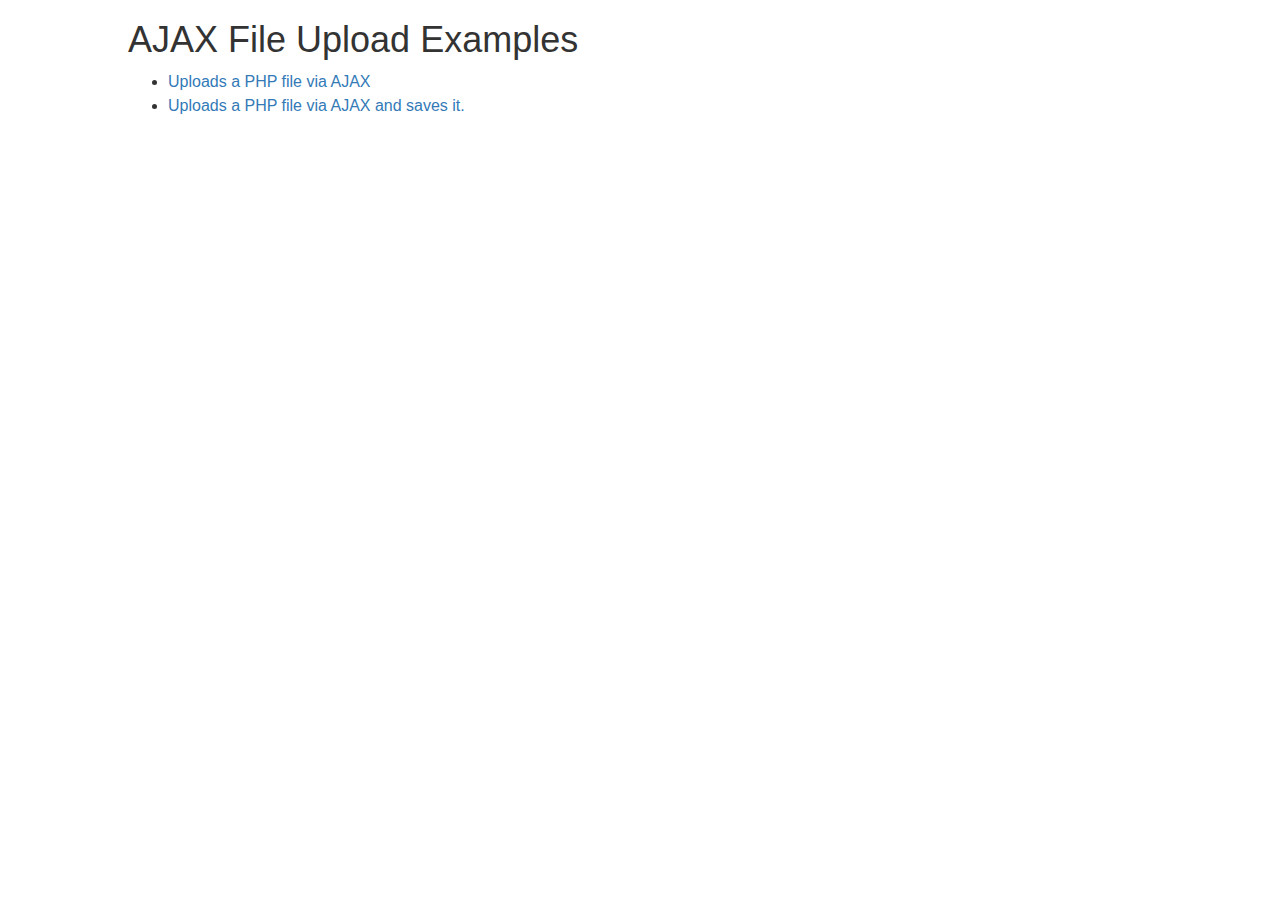
<file: php-upload-file/index.html>
<!DOCTYPE html>
<html lang="en">
  <head>
  <meta charset="utf-8">
  <meta http-equiv="x-ua-compatible" content="ie=edge">
	<title>AJAX File Upload Example (PHP)</title>
  <link rel="stylesheet" href="https://maxcdn.bootstrapcdn.com/bootstrap/3.3.7/css/bootstrap.min.css" integrity="sha384-BVYiiSIFeK1dGmJRAkycuHAHRg32OmUcww7on3RYdg4Va+PmSTsz/K68vbdEjh4u" crossorigin="anonymous">
	<link rel="stylesheet" href="public/css/main.css">
  </head>
  <body>
    <div id="wrapper">
      <h1>AJAX File Upload Examples</h1>
      <ul>
        <li><a href="file_upload.html">Uploads a PHP file via AJAX</a></li>
        <li><a href="file_upload_save.html">Uploads a PHP file via AJAX and saves it.</a></li>
      </ul>
    </div>
  </body>
</html>
</file>
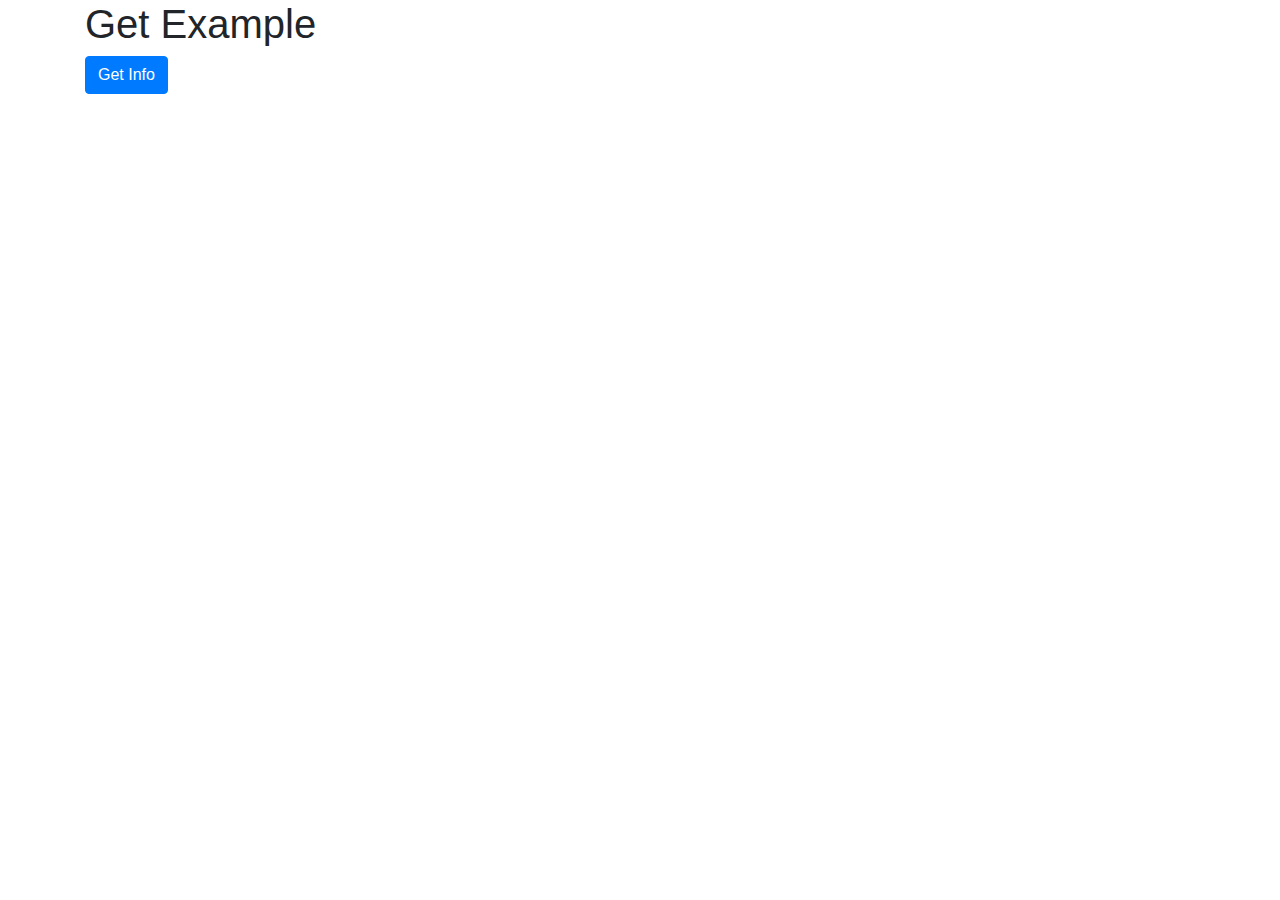
<file: ajax/get_example_php.html>
<!DOCTYPE html>
<html lang="en">
  <head>
  <meta charset="utf-8">
  <meta http-equiv="x-ua-compatible" content="ie=edge">
	<title>AJAX Get Example (PHP)</title>
  <link rel="stylesheet" href="https://maxcdn.bootstrapcdn.com/bootstrap/4.0.0/css/bootstrap.min.css" integrity="sha384-Gn5384xqQ1aoWXA+058RXPxPg6fy4IWvTNh0E263XmFcJlSAwiGgFAW/dAiS6JXm" crossorigin="anonymous">
	
  </head>
  <body>
    <div class="container">
      <h1>Get Example</h1>
      <input type="button" class="btn btn-primary" id="getInfo" value="Get Info">
      <div id="result"></div>
    </div>
    <script>
      document.getElementById('getInfo').addEventListener('click', getInfo, true);
      function getInfo(){
        var xhr;
        if (window.XMLHttpRequest) {
          xhr = new XMLHttpRequest();
        } else {
          /*CODE FOR OLDER BROWSERS*/
          xhr = new ActiveXObject("Microsoft.XMLHTTP");
        }
        xhr.onreadystatechange = function() {
          /*IF EVERYTING IS OKAY THEN DISPLAY THE RESULT */
          if (this.readyState == 4 && this.status == 200) {
            document.getElementById("result").innerHTML = this.responseText;
          }
        };
        /* THIS IS A GET REQUEST IT ONLY GETS INFORMATION IT CANNOT SEND IT */
        xhr.open("GET", "php/get_example.php", true);
        xhr.send();
      }
    </script>

  </body>
</html>
</file>
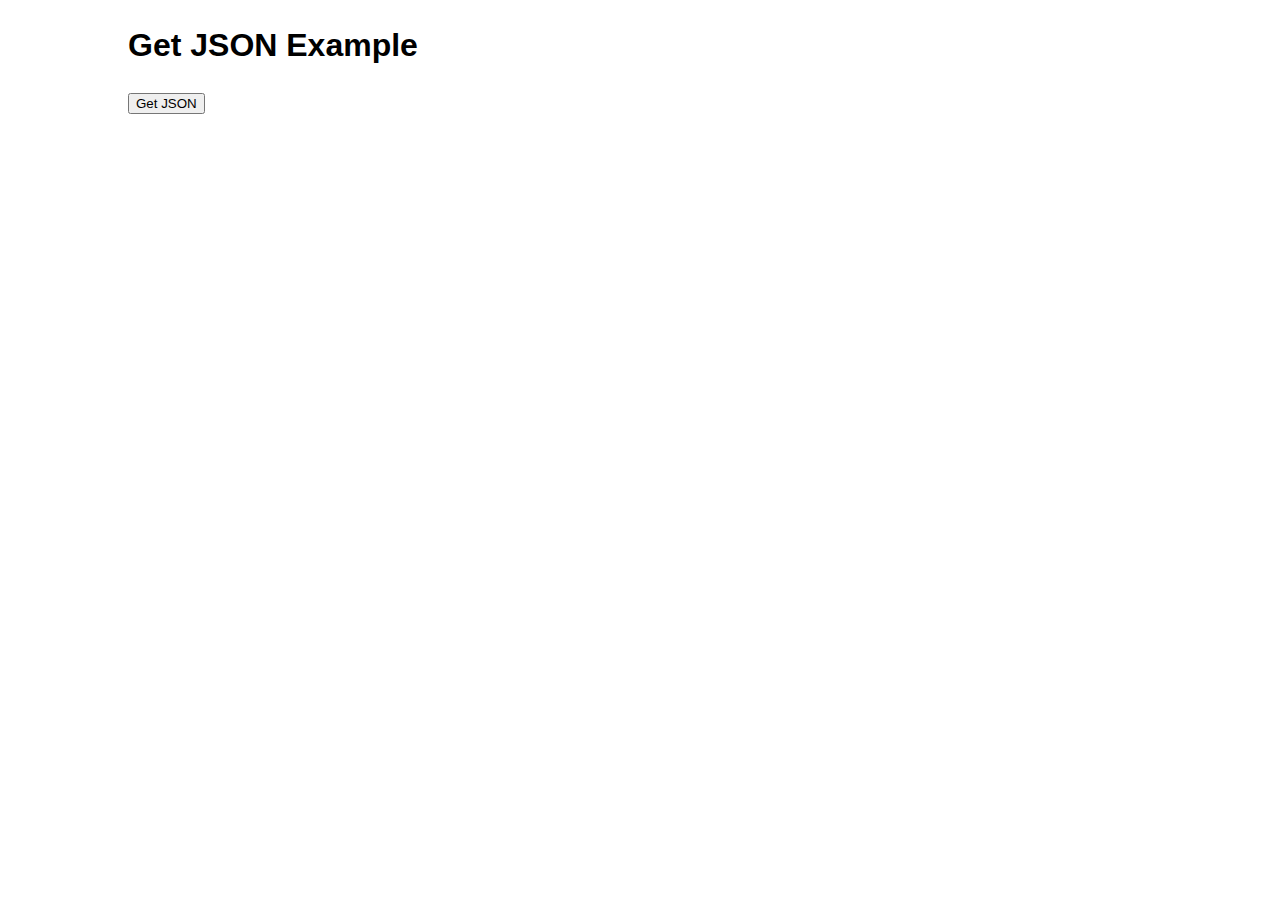
<file: ajax/get_json_php.html>
<!DOCTYPE html>
<html lang="en">
  <head>
  <meta charset="utf-8">
  <meta http-equiv="x-ua-compatible" content="ie=edge">
	<title>AJAX Get JSON Example (PHP)</title>
	<link rel="stylesheet" href="css/main.css">
  </head>
  <body>
    <div id="wrapper">
      <h1>Get JSON Example</h1>
      <input type="button" id="getInfo" value="Get JSON">
      <div id="result"></div>
    </div>
    <script>
      document.getElementById('getInfo').addEventListener('click', getInfo, true);
      function getInfo(){
        var xhr, books, list, i=0, j=0;
        if (window.XMLHttpRequest) {
          xhr = new XMLHttpRequest();
        } else {
          /*CODE FOR OLDER BROWSERS*/
          xhr = new ActiveXObject("Microsoft.XMLHTTP");
        }
        xhr.onreadystatechange = function() {
          /*IF EVERYTING IS OKAY THEN DISPLAY THE RESULT */
          if (this.readyState == 4 && this.status == 200) {
            books = JSON.parse(this.responseText);

            /*PARSE THE JSON*/
            list = '<ul>';
            while(i < books.length){
              list += '<li>' + books[i].title;
              list += ' By ' + books[i].author + '<br>';
              list += 'Published By <em>' + books[i].publisher + '</em><br>Editions:';
              list += '<ul>';

              editions = books[i].editions;
              j = 0;
              while(j < editions.length){
                list += '<li>' + editions[j].edition + " " + editions[j].year + '</li>';
                j++;
              }
              list += '</ul></li>';
              i++;
            }
            list += '</ul>';

          }
            
          document.getElementById('result').innerHTML = list;
        }
        /* THIS IS A GET REQUEST IT ONLY GETS INFORMATION IT CANNOT SEND IT */
        xhr.open("GET", "php/get_json.php", true);
        xhr.send();
          
      }
    </script>

  </body>
</html>
</file>
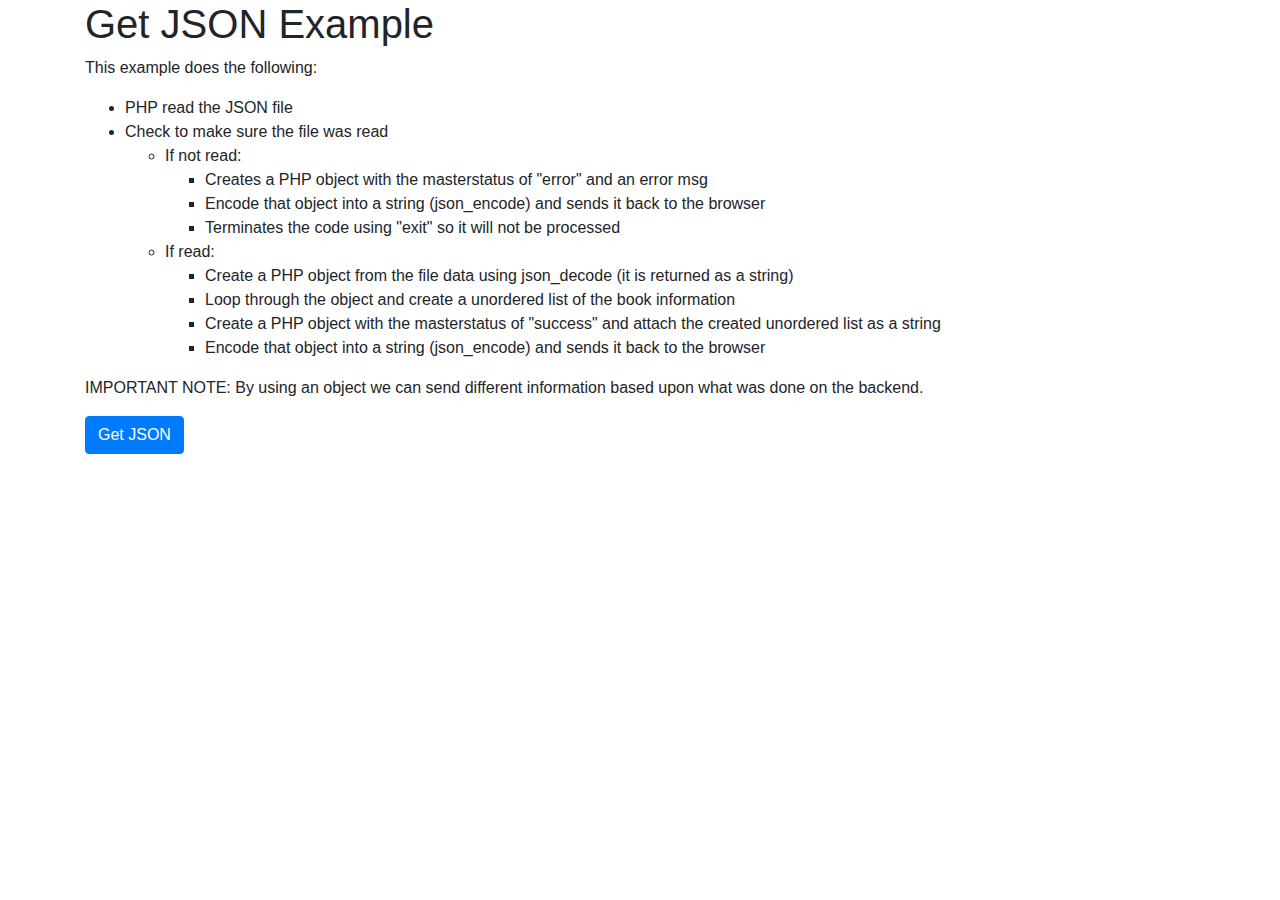
<file: ajax/get_json_php_obj.html>
<!DOCTYPE html>
<html lang="en">
  <head>
  <meta charset="utf-8">
  <meta http-equiv="x-ua-compatible" content="ie=edge">
	<title>AJAX Get JSON Example (PHP)</title>
  <link rel="stylesheet" href="https://maxcdn.bootstrapcdn.com/bootstrap/4.0.0/css/bootstrap.min.css" integrity="sha384-Gn5384xqQ1aoWXA+058RXPxPg6fy4IWvTNh0E263XmFcJlSAwiGgFAW/dAiS6JXm" crossorigin="anonymous">
	
  </head>
  <body>
    <div class="container">
      <h1>Get JSON Example</h1>
      <p>This example does the following:
      <ul>
        <li>PHP read the JSON file</li>
        <li>Check to make sure the file was read
          <ul>
            <li>If not read:
              <ul>
                <li>Creates a PHP object with the masterstatus of "error" and an error msg</li>
                <li>Encode that object into a string (json_encode) and sends it back to the browser</li>
                <li>Terminates the code using "exit" so it will not be processed</li>

              </ul>
            </li>
            <li>If read:
              <ul>
                  <li>Create a PHP object from the file data using json_decode (it is returned as a string)</li>
                  <li>Loop through the object and create a unordered list of the book information</li>
                  <li>Create a PHP object with the masterstatus of "success" and attach the created unordered list as a string</li>
                  <li>Encode that object into a string (json_encode) and sends it back to the browser</li>
              </ul>
            </li>
          </ul>
        </li>
      </ul>
      <p>IMPORTANT NOTE: By using an object we can send different information based upon what was done on the backend.</p>
      
      <input type="button" class="btn btn-primary" id="getInfo" value="Get JSON">
      <div id="result"></div>
    </div>
    <script>
      document.getElementById('getInfo').addEventListener('click', getInfo, true);
      function getInfo(){
        var xhr, result, i=0, j=0;
        if (window.XMLHttpRequest) {
          xhr = new XMLHttpRequest();
        } else {
          /*CODE FOR OLDER BROWSERS*/
          xhr = new ActiveXObject("Microsoft.XMLHTTP");
        }
        xhr.onreadystatechange = function() {
          /*IF EVERYTING IS OKAY THEN DISPLAY THE RESULT */
          if (this.readyState == 4 && this.status == 200) {
            
            /* USE JSON PARSE TO TURN THE STRING BACK INTO A JAVASCRIPT OBJECT*/
            result = JSON.parse(this.responseText);

            /* BASED UPON THE MASTER STATUS DISPLAY AN ERROR MESSAGE OR A LIST 
              IMPORTANT NOTE: NOTICE BY USING AN OBJECT HOW WE CAN SEND DIFFERENT TYPES OF INFORMATION BASED UPON WHAT HAPPENED IN THE BACKEND
            */
            if(result.masterstatus === 'error'){
              document.getElementById('result').innerHTML = result.msg;
            }
            else if (result.masterstatus === 'success'){
              document.getElementById('result').innerHTML = result.list;
            }
          }
        }
        /* THIS IS A GET REQUEST IT ONLY GETS INFORMATION IT CANNOT SEND IT */
        xhr.open("GET", "php/get_json_obj.php", true);
        xhr.send();
          
      }
    </script>

  </body>
</html>
</file>
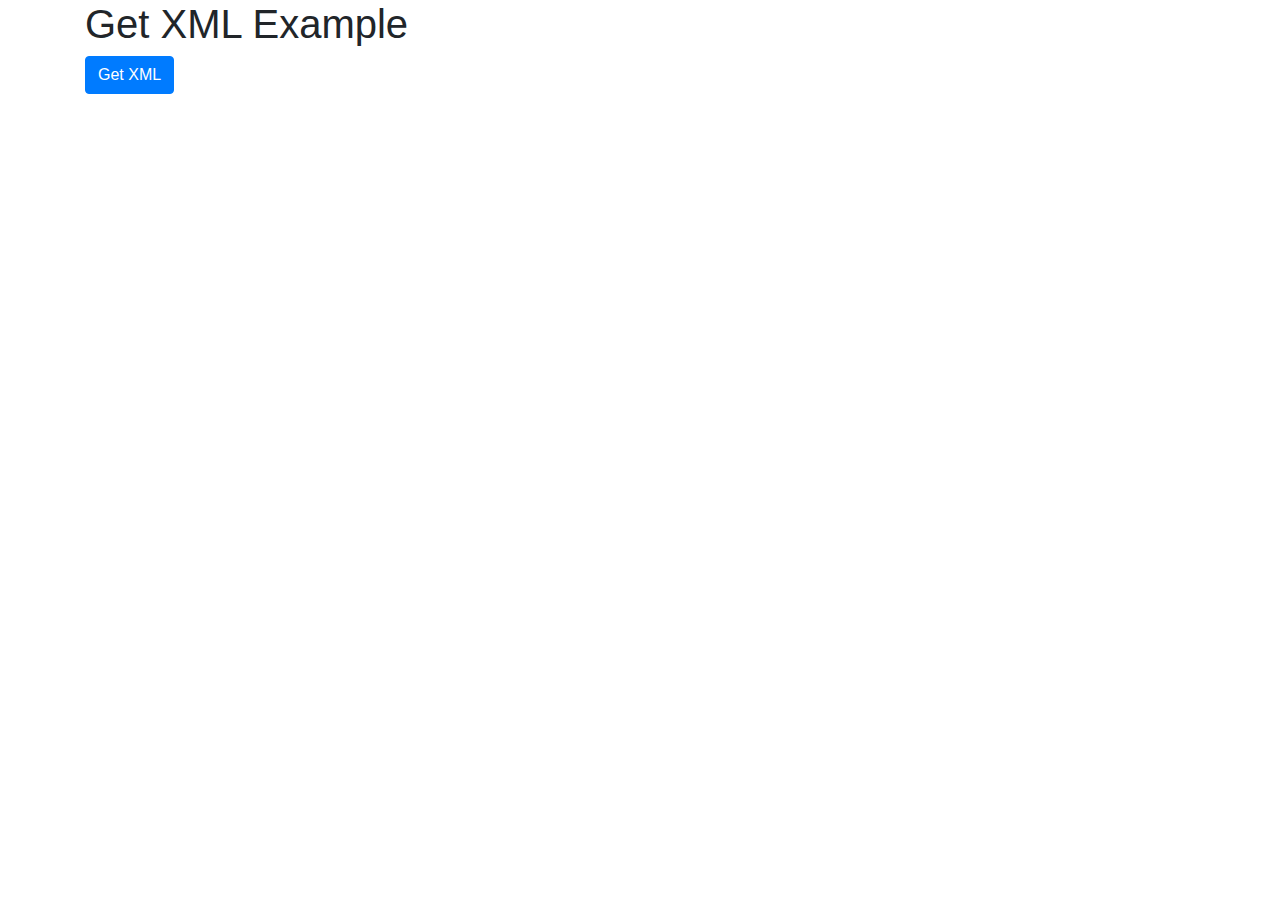
<file: ajax/get_xml_php.html>
<!DOCTYPE html>
<html lang="en">
  <head>
  <meta charset="utf-8">
  <meta http-equiv="x-ua-compatible" content="ie=edge">
	<title>AJAX Get XML Example (PHP)</title>
	<link rel="stylesheet" href="https://maxcdn.bootstrapcdn.com/bootstrap/4.0.0/css/bootstrap.min.css" integrity="sha384-Gn5384xqQ1aoWXA+058RXPxPg6fy4IWvTNh0E263XmFcJlSAwiGgFAW/dAiS6JXm" crossorigin="anonymous">
  </head>
  <body>
    <div class="container">
      <h1>Get XML Example</h1>
      <input type="button" class="btn btn-primary" id="getInfo" value="Get XML">
      <div id="result"></div>
    </div>
    <script>
      document.getElementById('getInfo').addEventListener('click', getInfo, true);
      function getInfo(){
        var xhr, xml, books, editions, i = 0, j = 0, list;
        if (window.XMLHttpRequest) {
          xhr = new XMLHttpRequest();
        } else {
          /*CODE FOR OLDER BROWSERS*/
          xhr = new ActiveXObject("Microsoft.XMLHTTP");
        }

        xhr.onreadystatechange = function() {
          /*IF EVERYTING IS OKAY THEN DISPLAY THE RESULT */
          if (this.readyState == 4 && this.status == 200) {
            xml = this.responseXML.documentElement;
            
            /*PARSE THE XML*/
            books = xml.getElementsByTagName('book');
            list = '<ul>';
            while(i < books.length){
              list += '<li>' + books[i].getElementsByTagName('title')[0].firstChild.nodeValue;
              list += ' By ' + books[i].getElementsByTagName('title')[0].getAttribute('author') + '<br>';
              list += 'Published By <em>' + books[i].getElementsByTagName('publisher')[0].firstChild.nodeValue + '</em><br>Editions:';
              list += '<ul>';

              editions = books[i].getElementsByTagName('edition');
              j = 0;
              while(j < editions.length){
                list += '<li>' + editions[j].firstChild.nodeValue + " " + editions[j].getAttribute('year') + '</li>';
                j++;
              }
              list += '</ul></li>';
              i++;
            }
            list += '</ul>';

          }

          document.getElementById('result').innerHTML = list;
        };


        
        /* THIS IS A GET REQUEST IT ONLY GETS INFORMATION IT CANNOT SEND IT */
        xhr.open("GET", "php/get_xml.php", true);
        xhr.send();
      }
    </script>

  </body>
</html>
</file>
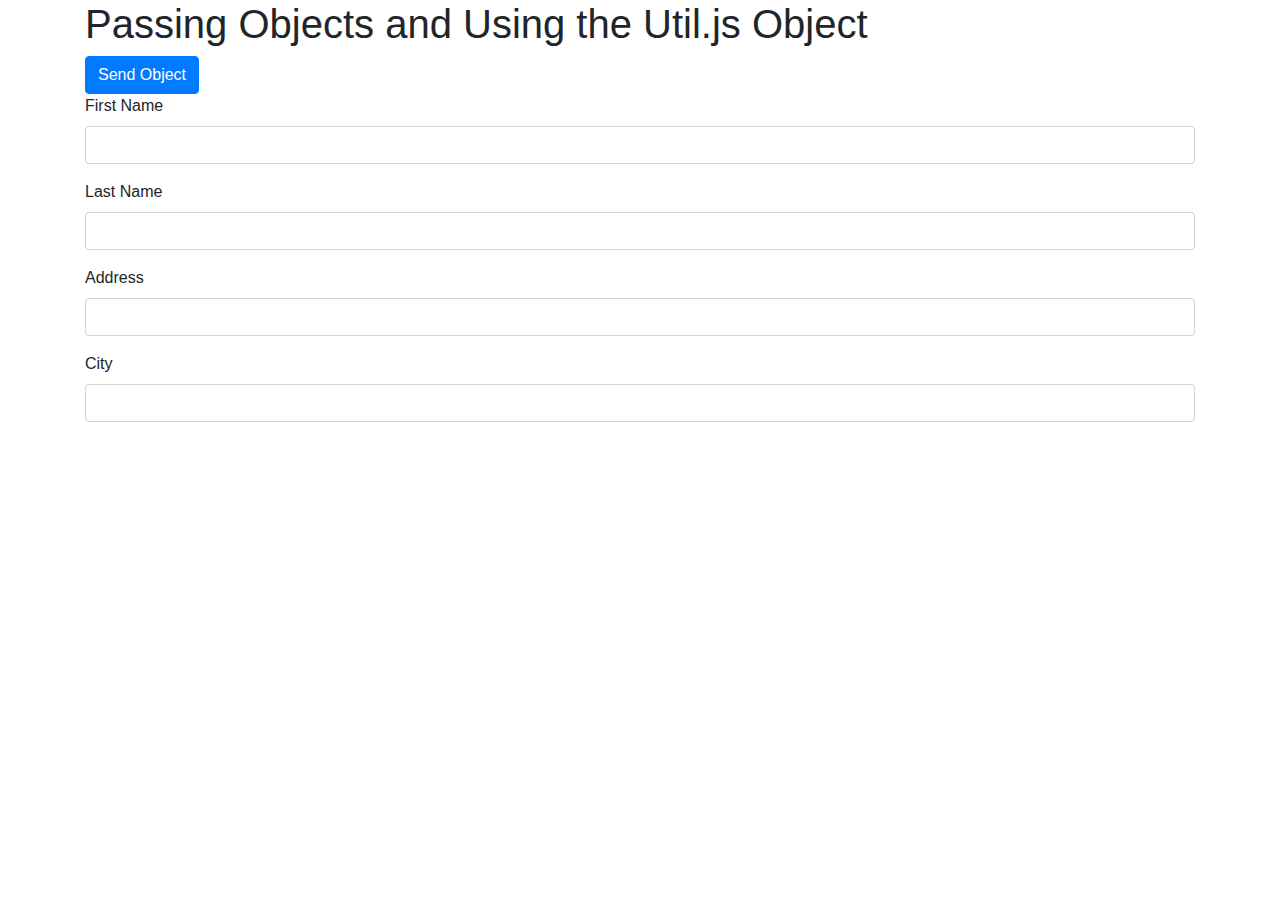
<file: ajax/passingObjectsUtilObject.html>
<!doctype html>
<html lang="en">
  <head>
    <!-- Required meta tags -->
    <meta charset="utf-8">
    <meta name="viewport" content="width=device-width, initial-scale=1, shrink-to-fit=no">
    <title>Passing Objects and Using the Util.js Object</title>
    <!-- Bootstrap CSS -->
    <link rel="stylesheet" href="https://maxcdn.bootstrapcdn.com/bootstrap/4.0.0/css/bootstrap.min.css" integrity="sha384-Gn5384xqQ1aoWXA+058RXPxPg6fy4IWvTNh0E263XmFcJlSAwiGgFAW/dAiS6JXm" crossorigin="anonymous">
    <style>
    textarea {
      width: 200px;
      height: 400px;
    }
  </style>
  </head>
  <body>
      <div class="container">
        <h1>Passing Objects and Using the Util.js Object</h1>
        
        <input type="button" id="sendObj" class="btn btn-primary" value="Send Object">
        <div id="errorMsg"></div>
        <div class="form-group">
          <label for="fname">First Name</label>
          <input type="text" class="form-control" id="fname">
        </div>
        <div class="form-group">
          <label for="lname">Last Name</label>
          <input type="text" class="form-control" id="lname">
        </div>
        <div class="form-group">
          <label for="address">Address</label>
          <input type="text" class="form-control" id="address">
        </div>
        <div class="form-group">
          <label for="city">City</label>
          <input type="text" class="form-control" id="city">
        </div>

        <div id="response"></div>

    </div>

    <script src="js/Util.js"></script>
    <script>
      /* ADD A CLICK EVENT TO THE BUTTON WHICH WILL CALL THE SENDOBJ FUNCTION WHEN CLICKED  
        THE FUNCTIONS THAT BEGIN WITH UTIL ARE PART OF THE UTIL OBJECT.  I WROTE THE UTIL OBJECT TO SIMPLIFY SOME OF COMMON JAVASCRIPT PROCESSES THAT I USE.
        
      */
      Util.addLis(Util.getEl('#sendObj')[0], 'click', sendObj);

      function sendObj(){
        /* GETS THE VALUES FROM THE FORM FIELDS AND PUTS THEM IN A OBJECT NAMED DATA. THE OBJECT PROPERTIES HOLD THE VALUES FOR THEIR CORRESPONDING FORM FIELDS.  IE DATA.FNAME EQUALS THE VALUES FOR THE FIRST NAME. */
        let data = {}

        data.fname = Util.getEl('#fname')[0].value;
        data.lname = Util.getEl('#lname')[0].value;
        data.address = Util.getEl('#address')[0].value;
        data.city = Util.getEl('#city')[0].value;

        /* BECAUSE WE CANNOT PASS AN OBJECT TO THE SERVER WE TURN IT INTO A STRING.  JSON.STRINGIFY DOES THAT. */
        data = JSON.stringify(data);

        /* UTIL SENDREQUEST IS A FUNCTION I WROTE TO SIMPLIFY THE AJAX PROCESS.  INSTEAD OF WRITING IT ALL BY HAND LIKE IN THE PREVIOUS EXAMPLES I JUST CALL THE UTIL.SENDREQUEST FUNCTION

        THE FUNCTION(RES) PART IS WHAT IS CALLED BACK WHEN THE SERVER RETURNS SOME DATA.  THE RES PARAMETER IS THAT RETURNED VALUES. RES.RESPONSETEXT IS THE STRING THAT IS RETURNED.

        JSON.PARSE TAKES THE STRING AND MAKES IT AN OBJECT.  JSON.RESP IS THE PROPERTY THAT CONTIANS THE STRING RETURNED FROM THE SERVER.

         */
        Util.sendRequest('php/sendObj.php', function(res){
          
          /* I USE JSON.PARSE TO COVERT THE JSON STRING INTO A JSON OBJECT */
          let json = JSON.parse(res.responseText);

          /* THIS CHECKS THE MASTER STATUS.  IF SUCCESS THEN IT DISPLAYS THE DATA RETURNED FROMT THE SERVER, IN THIS CASE THERE IS NO MASTERSTATUS = ERROR, BUT IF THERE WAS WE COULD THEN WRITE AN ERROR MESSAGE. */
          if(json.masterstatus == "success"){
            Util.getEl('#response')[0].innerHTML = json.resp;
          }
          

        }, data);        
      }
    </script>
     
  </body>
</html>
</file>
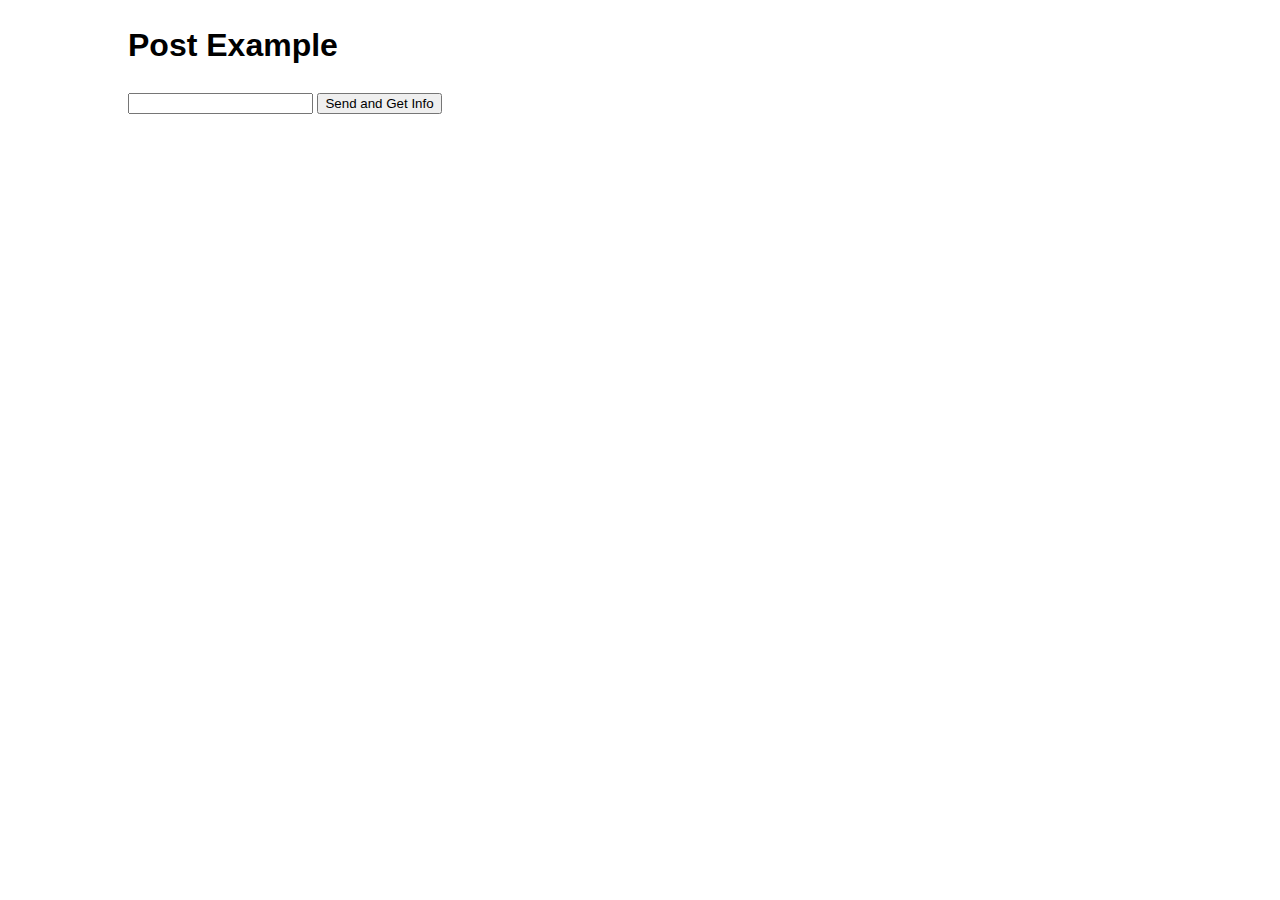
<file: ajax/post_example_php.html>
<!DOCTYPE html>
<html lang="en">
  <head>
  <meta charset="utf-8">
  <meta http-equiv="x-ua-compatible" content="ie=edge">
	<title>AJAX Post Example (PHP)</title>
	<link rel="stylesheet" href="css/main.css">
  </head>
  <body>
    <div id="wrapper">
      <h1>Post Example</h1>
      <input type="text" id="sendInfo" name="sendInfo">
      <input type="button" id="getInfo" value="Send and Get Info">
      <div id="result"></div>
    </div>
    <script>
      document.getElementById('getInfo').addEventListener('click', getInfo, true);
      function getInfo(){
        var xhr, data;
        if (window.XMLHttpRequest) {
          xhr = new XMLHttpRequest();
        } else {
          /*CODE FOR OLDER BROWSERS*/
          xhr = new ActiveXObject("Microsoft.XMLHTTP");
        }
        xhr.onreadystatechange = function() {
          /*IF EVERYTING IS OKAY THEN DISPLAY THE RESULT */
          if (this.readyState == 4 && this.status == 200) {
            document.getElementById("result").innerHTML = this.responseText;
          }
        };
        data = document.getElementById('sendInfo').value;
        
        /* THIS IS A POST REQUEST IT WILL SEND AND GET INFORMATION TO/FROM SERVER */
        xhr.open("POST", "php/post_example.php", true);

        /*IN ORDER TO SEND POST DATA I MUST SEND A FORM HEADER REQUEST */
        xhr.setRequestHeader("Content-type", "application/x-www-form-urlencoded");

        /*I USE THE DATA VARIABLE THAT I CREATED TO STORE THE ACTUAL DATA AND THEN SEND THE DATA USING THE DATA NAME I USE WITH THE SEND REQUEST.  A SEND REQUEST MUST HAVE A NAME THAT ATTACHES TO WHAT IS BEING SENT.*/
        xhr.send('data=' + data);
      }
    </script>

  </body>
</html>
</file>
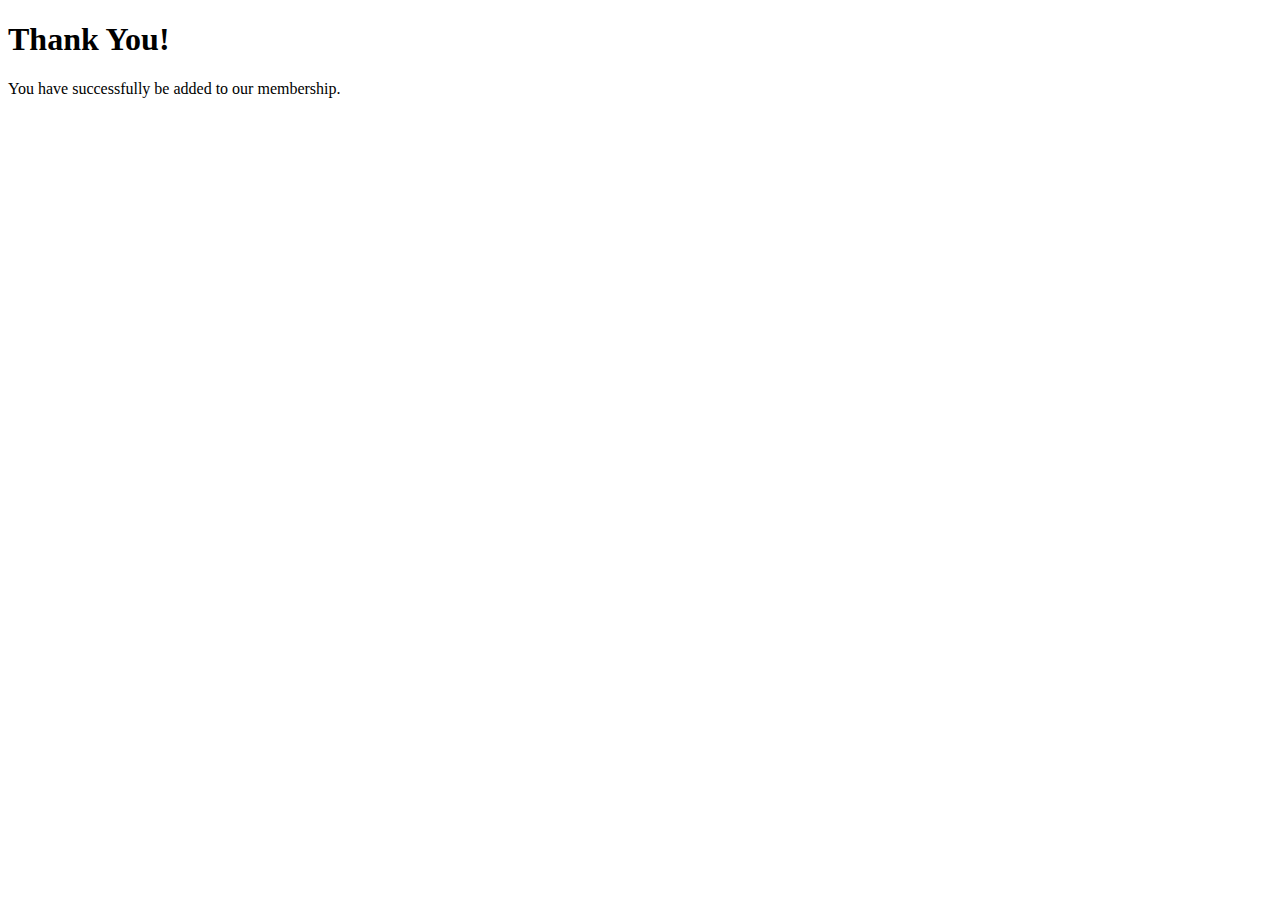
<file: php-forms/acknowledgment1.html>
<!doctype html>
<html lang="en">
  <head>
    <!-- Required meta tags -->
    <meta charset="utf-8">
    <meta name="viewport" content="width=device-width, initial-scale=1, shrink-to-fit=no">

    <!-- Bootstrap CSS -->
    <link rel="stylesheet" href="https://stackpath.bootstrapcdn.com/bootstrap/4.1.3/css/bootstrap.min.css" integrity="sha384-MCw98/SFnGE8fJT3GXwEOngsV7Zt27NXFoaoApmYm81iuXoPkFOJwJ8ERdknLPMO" crossorigin="anonymous">

    <title>Basic Form</title>
    <style>
      input[type="radio"]{margin: 0 10px 0 0;}
    </style>
  </head>
  <body>
    <main class="container">
      <h1>Thank You!</h1>
      <p>You have successfully be added to our membership.</p>
    </main>
</body>
</html>
</file>
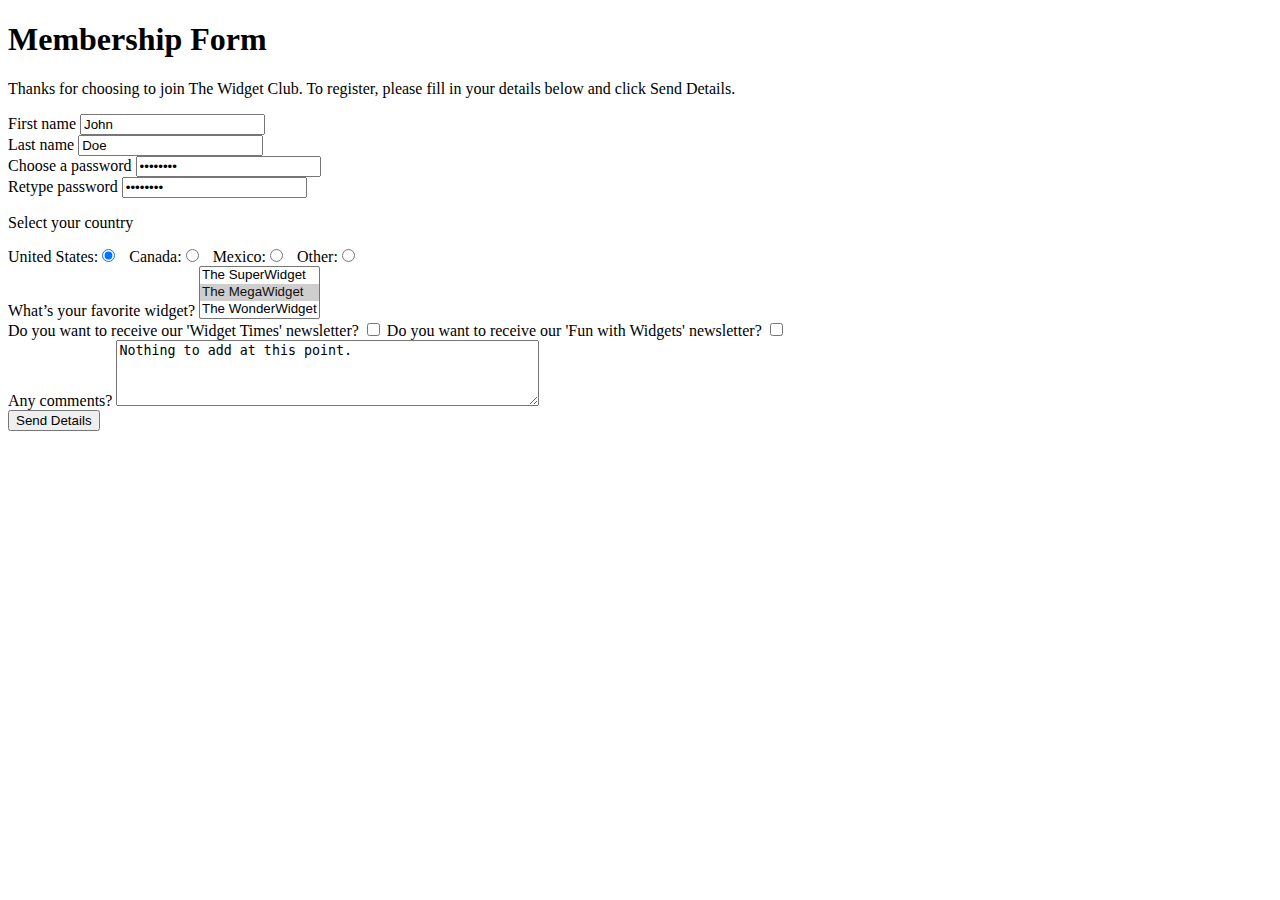
<file: php-forms/form_multi_value_fields.html>
<!doctype html>
<html lang="en">
  <head>
    <!-- Required meta tags -->
    <meta charset="utf-8">
    <meta name="viewport" content="width=device-width, initial-scale=1, shrink-to-fit=no">

    <!-- Bootstrap CSS -->
    <link rel="stylesheet" href="https://stackpath.bootstrapcdn.com/bootstrap/4.1.3/css/bootstrap.min.css" integrity="sha384-MCw98/SFnGE8fJT3GXwEOngsV7Zt27NXFoaoApmYm81iuXoPkFOJwJ8ERdknLPMO" crossorigin="anonymous">

    <title>Basic Form</title>
    <style>
      input[type="radio"]{margin: 0 10px 0 0;}
    </style>
  </head>
  <body>
    <main class="container">
      <h1>Membership Form</h1>
      <p>Thanks for choosing to join The Widget Club. To register, please fill in your details below and click Send Details.</p>
      
      <form action="php/display_data_2.php" method="post">
      <div class="form-group">
        <label for="firstName">First name</label>
        <input type="text" class="form-control" name="firstName" id="firstName" value="John">
      </div>
      
      <div class="form-group">
        <label for="lastName">Last name</label>
        <input type="text" class="form-control"  name="lastName" id="lastName" value="Doe">
      </div>
      
      <div class="form-group">
        <label for="password1">Choose a password</label>
        <input type="password" class="form-control"  name="password1" id="password1" value="password" >
      </div>
      
      <div class="form-group">
        <label for="password2">Retype password</label>
        <input type="password" class="form-control" name="password2" id="password2" value="password">
      </div>

      <div class="form-group">
        <p>Select your country</p>
        <label for="us">United States:</label>
        <input type="radio" name="country" id="us" value="United States" checked>
        
        <label for="canada">Canada:</label>
        <input type="radio" name="country" id="ca" value="Canada">

        <label for="mexico">Mexico:</label>
        <input type="radio" name="country" id="mexico" value="Mexico">
        
        <label for="other">Other:</label>
        <input type="radio" name="country" id="other" value="Other">

      </div>

      <div class="form-group">
        <label for="favoriteWidget">What’s your favorite widget?</label>
        
        <select name="favoriteWidget[]" class="form-control" id="favoriteWidget" size="3" multiple>
          <option value="superWidget">The SuperWidget</option>
          <option value="megaWidget" selected>The MegaWidget</option>
          <option value="wonderWidget">The WonderWidget</option>
        </select> 
      </div>

      <div class="form-group">
        <label for="newsletterWidgetTimes">Do you want to receive our 'Widget Times' newsletter?</label>
        <input type="checkbox" name="newsletter[]" id="newsletterWidgetTimes" value="widgetTimes" >
        <label for="newsletterFunWithWidgets">Do you want to receive our 'Fun with Widgets' newsletter?</label>
        <input type="checkbox" name="newsletter[]" id="newsletterFunWithWidgets" value="funWithWidgets" >
      </div>

      <div class="form-group">
        <label for="comments">Any comments?</label>
        <textarea name="comments" class="form-control" id="comments" rows="4" cols="50">Nothing to add at this point.</textarea>
      </div>

      <div class="form-group">
        <input type="submit" class="btn btn-success" name="submitButton" id="submitButton" value="Send Details" />
      </div>
      </form>
    </main>
</file>
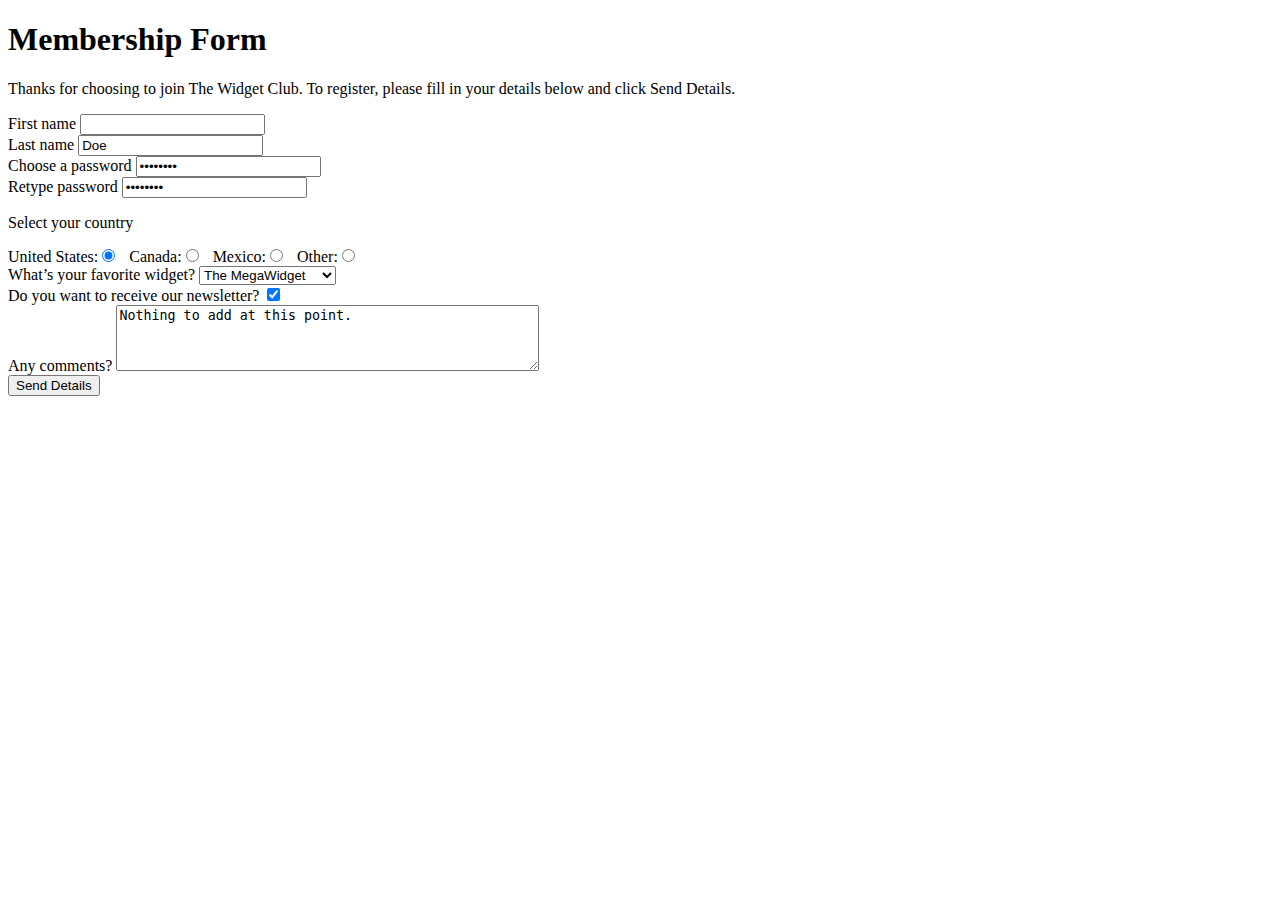
<file: php-forms/form_redirect1.html>
<!doctype html>
<html lang="en">
  <head>
    <!-- Required meta tags -->
    <meta charset="utf-8">
    <meta name="viewport" content="width=device-width, initial-scale=1, shrink-to-fit=no">

    <!-- Bootstrap CSS -->
    <link rel="stylesheet" href="https://stackpath.bootstrapcdn.com/bootstrap/4.1.3/css/bootstrap.min.css" integrity="sha384-MCw98/SFnGE8fJT3GXwEOngsV7Zt27NXFoaoApmYm81iuXoPkFOJwJ8ERdknLPMO" crossorigin="anonymous">

    <title>Basic Form</title>
    <style>
      input[type="radio"]{margin: 0 10px 0 0;}
    </style>
  </head>
  <body>
    <main class="container">
      <h1>Membership Form</h1>
      <p>Thanks for choosing to join The Widget Club. To register, please fill in your details below and click Send Details.</p>
      
      <form action="php/redirect1.php" method="post">
      <div class="form-group">
        <label for="firstName">First name</label>
        <input type="text" class="form-control" name="firstName" id="firstName">
      </div>
      
      <div class="form-group">
        <label for="lastName">Last name</label>
        <input type="text" class="form-control"  name="lastName" id="lastName" value="Doe">
      </div>
      
      <div class="form-group">
        <label for="password1">Choose a password</label>
        <input type="password" class="form-control"  name="password1" id="password1" value="password" >
      </div>
      
      <div class="form-group">
        <label for="password2">Retype password</label>
        <input type="password" class="form-control" name="password2" id="password2" value="password">
      </div>

      <div class="form-group">
        <p>Select your country</p>
        <label for="us">United States:</label>
        <input type="radio" name="country" id="us" value="United States" checked>
        
        <label for="canada">Canada:</label>
        <input type="radio" name="country" id="ca" value="Canada">

        <label for="mexico">Mexico:</label>
        <input type="radio" name="country" id="mexico" value="Mexico">
        
        <label for="other">Other:</label>
        <input type="radio" name="country" id="other" value="Other">

      </div>

      <div class="form-group">
        <label for="favoriteWidget">What’s your favorite widget?</label>
        
        <select name="favoriteWidget" class="form-control" id="favoriteWidget" size="1">
          <option value="superWidget">The SuperWidget</option>
          <option value="megaWidget" selected>The MegaWidget</option>
          <option value="wonderWidget">The WonderWidget</option>
        </select> 
      </div>

      <div class="form-group">
        <label for="newsletter">Do you want to receive our newsletter?</label>
        <input type="checkbox" name="newsletter" id="newsletter" value="yes" checked>
      </div>

      <div class="form-group">
        <label for="comments">Any comments?</label>
        <textarea name="comments" class="form-control" id="comments" rows="4" cols="50">Nothing to add at this point.</textarea>
      </div>

      <div class="form-group">
        <input type="submit" class="btn btn-success" name="submitButton" id="submitButton" value="Send Details" />
      </div>
      </form>
    </main>
</file>
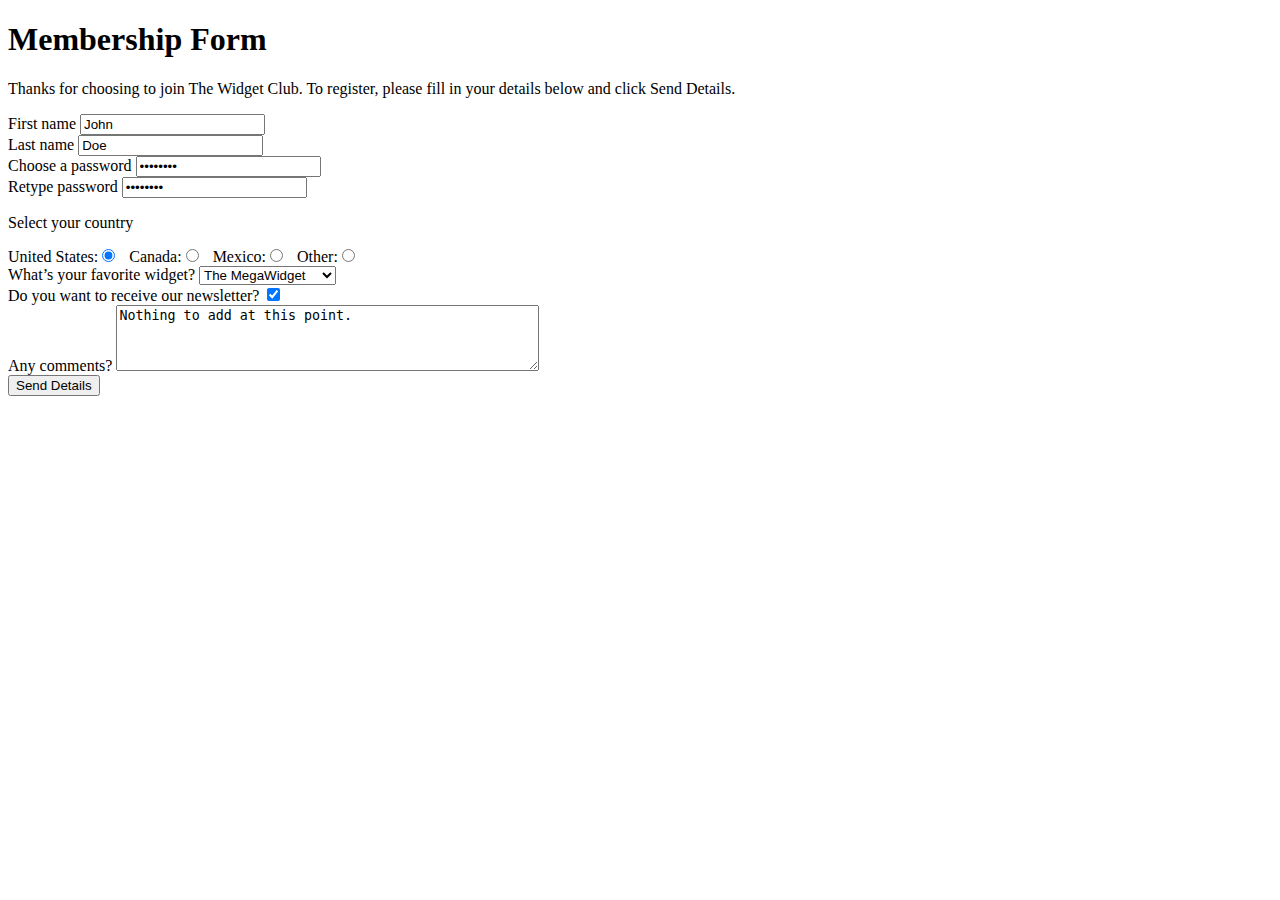
<file: php-forms/form_redirect2.html>
<!doctype html>
<html lang="en">
  <head>
    <!-- Required meta tags -->
    <meta charset="utf-8">
    <meta name="viewport" content="width=device-width, initial-scale=1, shrink-to-fit=no">

    <!-- Bootstrap CSS -->
    <link rel="stylesheet" href="https://stackpath.bootstrapcdn.com/bootstrap/4.1.3/css/bootstrap.min.css" integrity="sha384-MCw98/SFnGE8fJT3GXwEOngsV7Zt27NXFoaoApmYm81iuXoPkFOJwJ8ERdknLPMO" crossorigin="anonymous">

    <title>Basic Form</title>
    <style>
      input[type="radio"]{margin: 0 10px 0 0;}
    </style>
  </head>
  <body>
    <main class="container">
      <h1>Membership Form</h1>
      <p>Thanks for choosing to join The Widget Club. To register, please fill in your details below and click Send Details.</p>
      
      <form action="php/redirect2.php" method="post">
      <div class="form-group">
        <label for="firstName">First name</label>
        <input type="text" class="form-control" name="firstName" id="firstName" value="John">
      </div>
      
      <div class="form-group">
        <label for="lastName">Last name</label>
        <input type="text" class="form-control"  name="lastName" id="lastName" value="Doe">
      </div>
      
      <div class="form-group">
        <label for="password1">Choose a password</label>
        <input type="password" class="form-control"  name="password1" id="password1" value="password" >
      </div>
      
      <div class="form-group">
        <label for="password2">Retype password</label>
        <input type="password" class="form-control" name="password2" id="password2" value="password">
      </div>

      <div class="form-group">
        <p>Select your country</p>
        <label for="us">United States:</label>
        <input type="radio" name="country" id="us" value="United States" checked>
        
        <label for="canada">Canada:</label>
        <input type="radio" name="country" id="ca" value="Canada">

        <label for="mexico">Mexico:</label>
        <input type="radio" name="country" id="mexico" value="Mexico">
        
        <label for="other">Other:</label>
        <input type="radio" name="country" id="other" value="Other">

      </div>

      <div class="form-group">
        <label for="favoriteWidget">What’s your favorite widget?</label>
        
        <select name="favoriteWidget" class="form-control" id="favoriteWidget" size="1">
          <option value="superWidget">The SuperWidget</option>
          <option value="megaWidget" selected>The MegaWidget</option>
          <option value="wonderWidget">The WonderWidget</option>
        </select> 
      </div>

      <div class="form-group">
        <label for="newsletter">Do you want to receive our newsletter?</label>
        <input type="checkbox" name="newsletter" id="newsletter" value="yes" checked>
      </div>

      <div class="form-group">
        <label for="comments">Any comments?</label>
        <textarea name="comments" class="form-control" id="comments" rows="4" cols="50">Nothing to add at this point.</textarea>
      </div>

      <div class="form-group">
        <input type="submit" class="btn btn-success" name="submitButton" id="submitButton" value="Send Details" />
      </div>
      </form>
    </main>
</file>
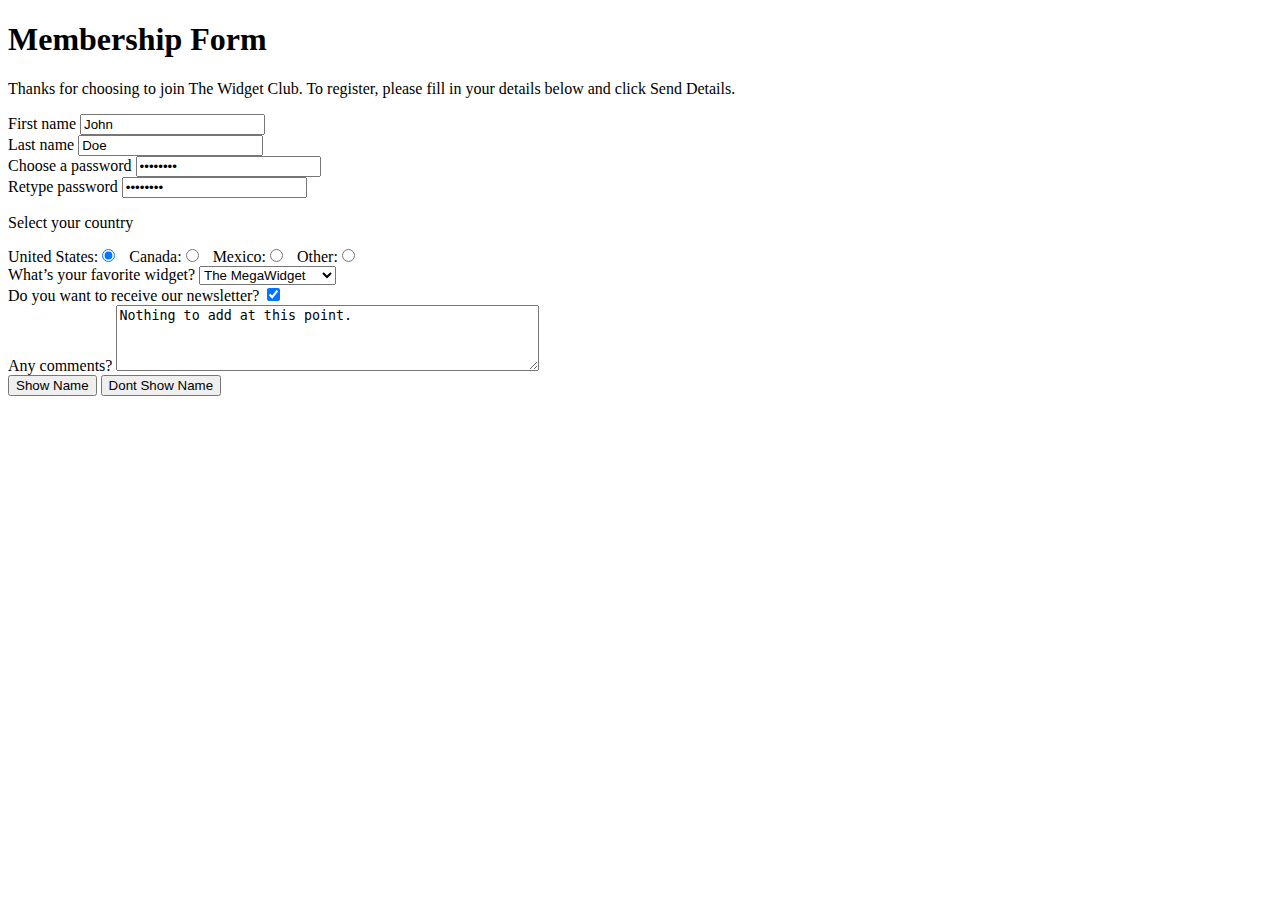
<file: php-forms/form_redirect3.html>
<!doctype html>
<html lang="en">
  <head>
    <!-- Required meta tags -->
    <meta charset="utf-8">
    <meta name="viewport" content="width=device-width, initial-scale=1, shrink-to-fit=no">

    <!-- Bootstrap CSS -->
    <link rel="stylesheet" href="https://stackpath.bootstrapcdn.com/bootstrap/4.1.3/css/bootstrap.min.css" integrity="sha384-MCw98/SFnGE8fJT3GXwEOngsV7Zt27NXFoaoApmYm81iuXoPkFOJwJ8ERdknLPMO" crossorigin="anonymous">

    <title>Basic Form</title>
    <style>
      input[type="radio"]{margin: 0 10px 0 0;}
    </style>
  </head>
  <body>
    <main class="container">
      <h1>Membership Form</h1>
      <p>Thanks for choosing to join The Widget Club. To register, please fill in your details below and click Send Details.</p>
      
      <form action="php/redirect3.php" method="post">
      <div class="form-group">
        <label for="firstName">First name</label>
        <input type="text" class="form-control" name="firstName" id="firstName" value="John">
      </div>
      
      <div class="form-group">
        <label for="lastName">Last name</label>
        <input type="text" class="form-control"  name="lastName" id="lastName" value="Doe">
      </div>
      
      <div class="form-group">
        <label for="password1">Choose a password</label>
        <input type="password" class="form-control"  name="password1" id="password1" value="password" >
      </div>
      
      <div class="form-group">
        <label for="password2">Retype password</label>
        <input type="password" class="form-control" name="password2" id="password2" value="password">
      </div>

      <div class="form-group">
        <p>Select your country</p>
        <label for="us">United States:</label>
        <input type="radio" name="country" id="us" value="United States" checked>
        
        <label for="canada">Canada:</label>
        <input type="radio" name="country" id="ca" value="Canada">

        <label for="mexico">Mexico:</label>
        <input type="radio" name="country" id="mexico" value="Mexico">
        
        <label for="other">Other:</label>
        <input type="radio" name="country" id="other" value="Other">

      </div>

      <div class="form-group">
        <label for="favoriteWidget">What’s your favorite widget?</label>
        
        <select name="favoriteWidget" class="form-control" id="favoriteWidget" size="1">
          <option value="superWidget">The SuperWidget</option>
          <option value="megaWidget" selected>The MegaWidget</option>
          <option value="wonderWidget">The WonderWidget</option>
        </select> 
      </div>

      <div class="form-group">
        <label for="newsletter">Do you want to receive our newsletter?</label>
        <input type="checkbox" name="newsletter" id="newsletter" value="yes" checked>
      </div>

      <div class="form-group">
        <label for="comments">Any comments?</label>
        <textarea name="comments" class="form-control" id="comments" rows="4" cols="50">Nothing to add at this point.</textarea>
      </div>

      <div class="form-group">
        <input type="submit" class="btn btn-success" name="showName" id="submitButton" value="Show Name" >
        <input type="submit" class="btn btn-success" name="dontShowName" id="submitButton" value="Dont Show Name" >
      </div>
      </form>
    </main>
</file>
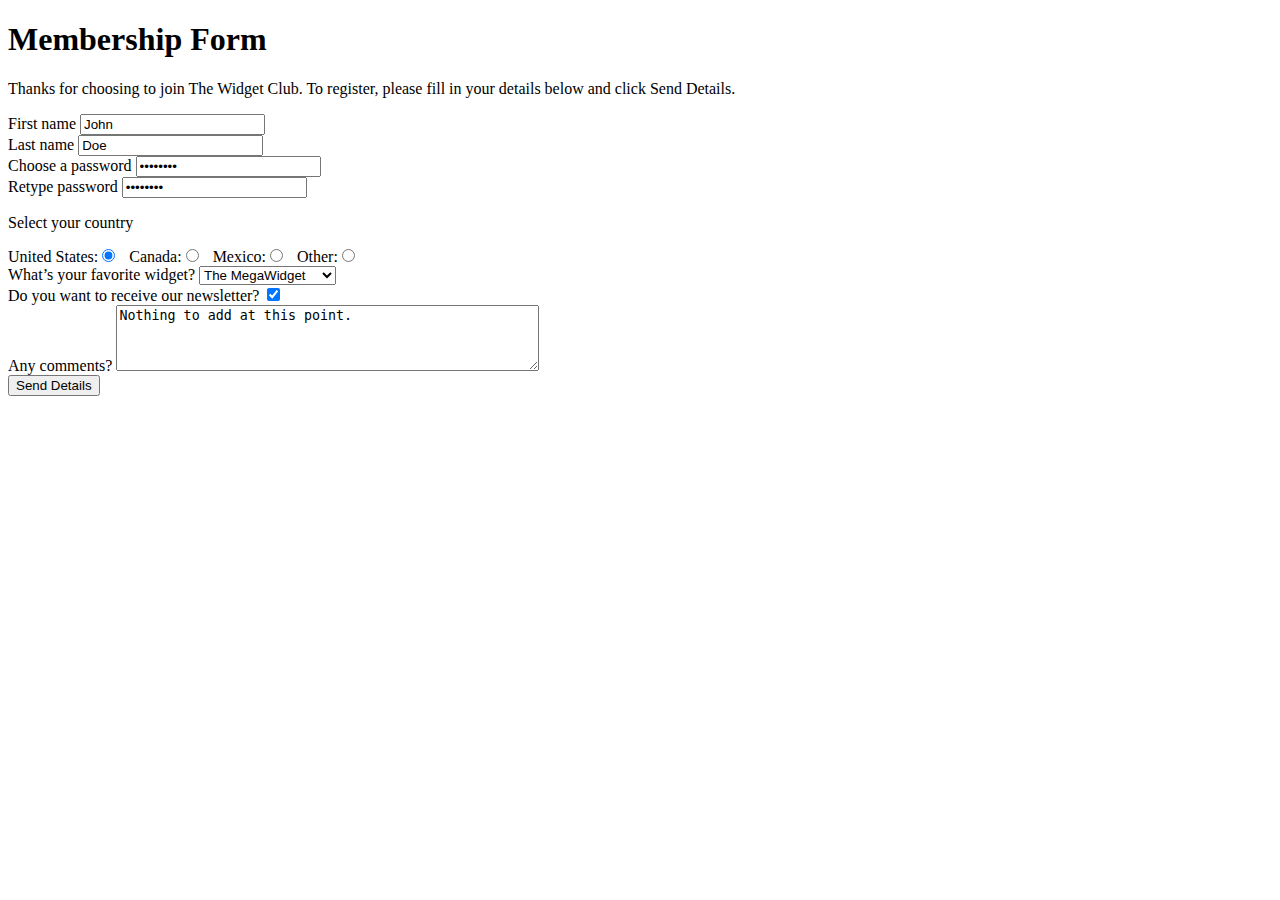
<file: php-forms/form_send_data_to_another_page.html>
<!doctype html>
<html lang="en">
  <head>
    <!-- Required meta tags -->
    <meta charset="utf-8">
    <meta name="viewport" content="width=device-width, initial-scale=1, shrink-to-fit=no">

    <!-- Bootstrap CSS -->
    <link rel="stylesheet" href="https://stackpath.bootstrapcdn.com/bootstrap/4.1.3/css/bootstrap.min.css" integrity="sha384-MCw98/SFnGE8fJT3GXwEOngsV7Zt27NXFoaoApmYm81iuXoPkFOJwJ8ERdknLPMO" crossorigin="anonymous">

    <title>Basic Form</title>
    <style>
      input[type="radio"]{margin: 0 10px 0 0;}
    </style>
  </head>
  <body>
    <main class="container">
      <h1>Membership Form</h1>
      <p>Thanks for choosing to join The Widget Club. To register, please fill in your details below and click Send Details.</p>
      
      <form action="php/display_data_1.php" method="post">
      <div class="form-group">
        <label for="firstName">First name</label>
        <input type="text" class="form-control" name="firstName" id="firstName" value="John">
      </div>
      
      <div class="form-group">
        <label for="lastName">Last name</label>
        <input type="text" class="form-control"  name="lastName" id="lastName" value="Doe">
      </div>
      
      <div class="form-group">
        <label for="password1">Choose a password</label>
        <input type="password" class="form-control"  name="password1" id="password1" value="password" >
      </div>
      
      <div class="form-group">
        <label for="password2">Retype password</label>
        <input type="password" class="form-control" name="password2" id="password2" value="password">
      </div>

      <div class="form-group">
        <p>Select your country</p>
        <label for="us">United States:</label>
        <input type="radio" name="country" id="us" value="United States" checked>
        
        <label for="canada">Canada:</label>
        <input type="radio" name="country" id="ca" value="Canada">

        <label for="mexico">Mexico:</label>
        <input type="radio" name="country" id="mexico" value="Mexico">
        
        <label for="other">Other:</label>
        <input type="radio" name="country" id="other" value="Other">

      </div>

      <div class="form-group">
        <label for="favoriteWidget">What’s your favorite widget?</label>
        
        <select name="favoriteWidget" class="form-control" id="favoriteWidget" size="1">
          <option value="superWidget">The SuperWidget</option>
          <option value="megaWidget" selected>The MegaWidget</option>
          <option value="wonderWidget">The WonderWidget</option>
        </select> 
      </div>

      <div class="form-group">
        <label for="newsletter">Do you want to receive our newsletter?</label>
        <input type="checkbox" name="newsletter" id="newsletter" value="yes" checked>
      </div>

      <div class="form-group">
        <label for="comments">Any comments?</label>
        <textarea name="comments" class="form-control" id="comments" rows="4" cols="50">Nothing to add at this point.</textarea>
      </div>

      <div class="form-group">
        <input type="submit" class="btn btn-success" name="submitButton" id="submitButton" value="Send Details" />
      </div>
      </form>
    </main>
</file>
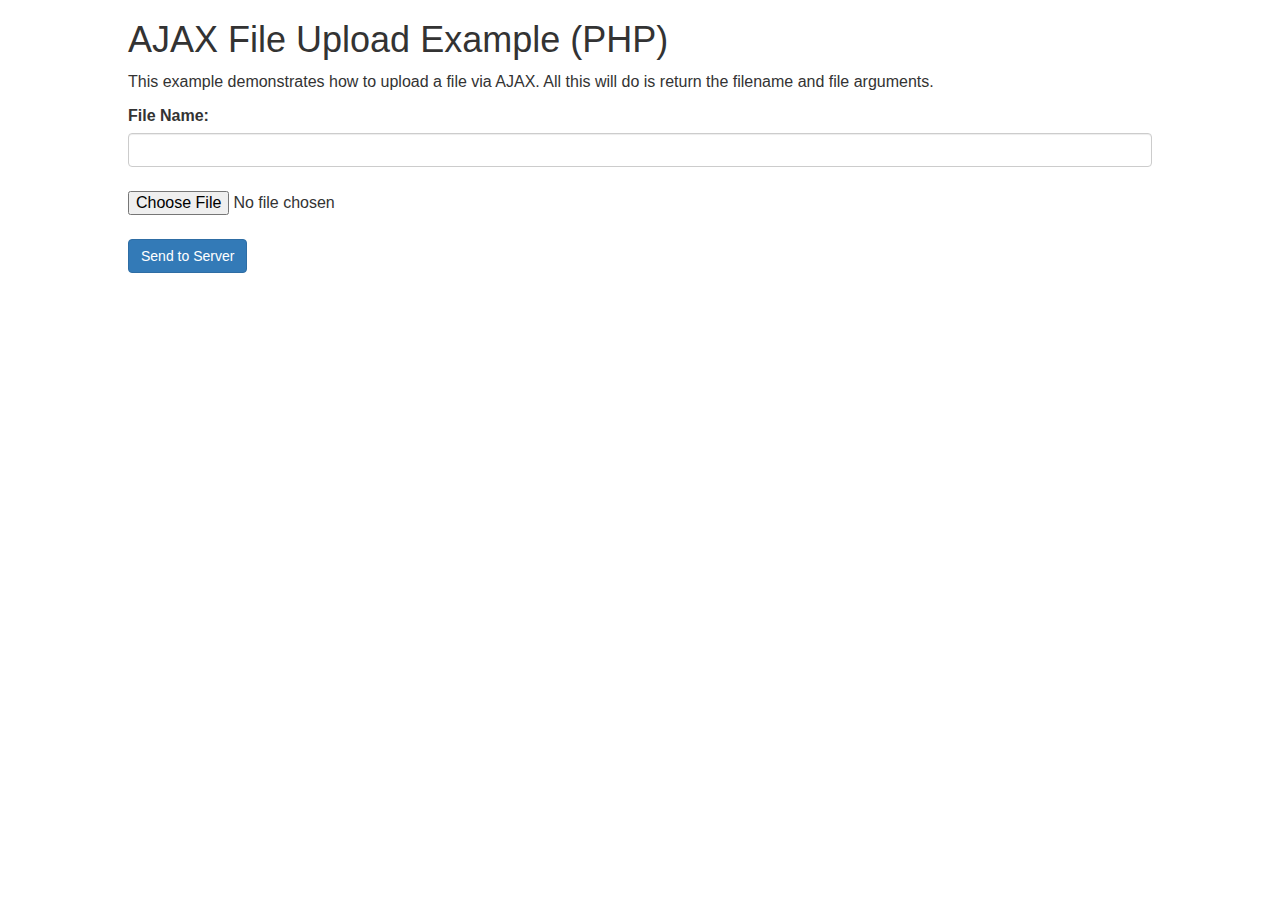
<file: php-upload-file/file_upload.html>
<!DOCTYPE html>
<html lang="en">
  <head>
  <meta charset="utf-8">
  <meta http-equiv="x-ua-compatible" content="ie=edge">
	<title>AJAX File Upload Example (PHP)</title>
  <link rel="stylesheet" href="https://maxcdn.bootstrapcdn.com/bootstrap/3.3.7/css/bootstrap.min.css" integrity="sha384-BVYiiSIFeK1dGmJRAkycuHAHRg32OmUcww7on3RYdg4Va+PmSTsz/K68vbdEjh4u" crossorigin="anonymous">
	<link rel="stylesheet" href="public/css/main.css">
  </head>
  <body>
    <div id="wrapper">
      <h1>AJAX File Upload Example (PHP)</h1>
      <p>This example demonstrates how to upload a file via AJAX.  All this will do is return the filename and file arguments.</p>
      <label for="filename">File Name:</label><input type="text" id="filename" name="filename" class="form-control"><br>
      <input type="file" id="file" name="file" class="btn-file"><br>
      <input type="button" id="getInfo" class="btn btn-primary" value="Send to Server">
      <div id="result"></div>
    </div>
    <script src="public/js/main.js"></script>

  </body>
</html>
</file>
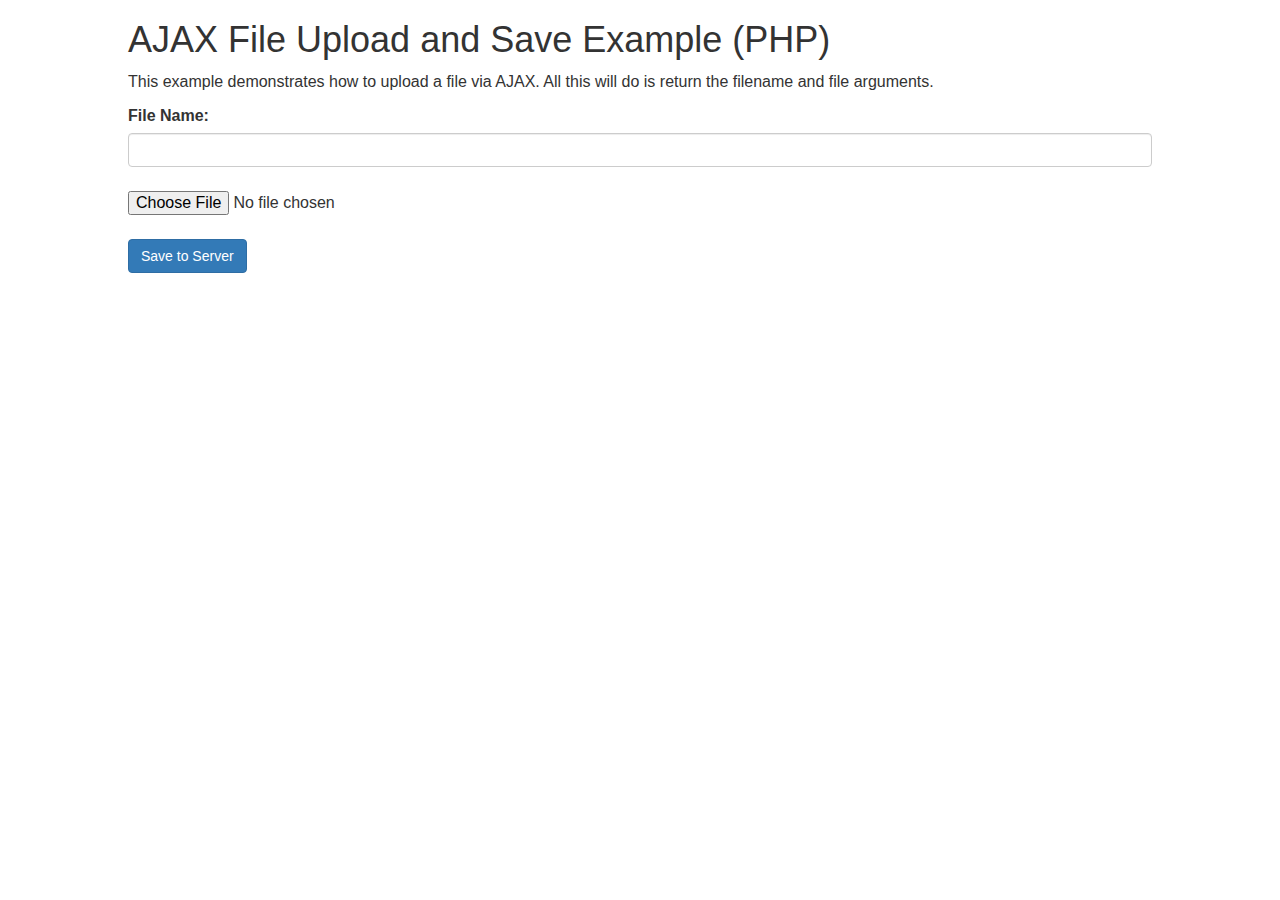
<file: php-upload-file/file_upload_save.html>
<!DOCTYPE html>
<html lang="en">
  <head>
  <meta charset="utf-8">
  <meta http-equiv="x-ua-compatible" content="ie=edge">
	<title>AJAX File Upload and Save Example (PHP)</title>
  <link rel="stylesheet" href="https://maxcdn.bootstrapcdn.com/bootstrap/3.3.7/css/bootstrap.min.css" integrity="sha384-BVYiiSIFeK1dGmJRAkycuHAHRg32OmUcww7on3RYdg4Va+PmSTsz/K68vbdEjh4u" crossorigin="anonymous">
	<link rel="stylesheet" href="public/css/main.css">
  </head>
  <body>
    <div id="wrapper">
      <h1>AJAX File Upload and Save Example (PHP)</h1>
      <p>This example demonstrates how to upload a file via AJAX.  All this will do is return the filename and file arguments.</p>
      <label for="filename">File Name:</label><input type="text" id="filename" name="filename" class="form-control"><br>
      <input type="file" id="file" name="file" class="btn-file"><br>
      <input type="button" id="saveInfo" class="btn btn-primary" value="Save to Server">
      <div id="result"></div>
    </div>
    <script src="public/js/main.js"></script>

  </body>
</html>
</file>
<file: php-upload-file/public/css/main.css>
body{font: 16px/1.5 sans-serif;}
#wrapper {width: 1024px; margin: 0 auto;}
#result {margin: 10px 0 0 0;}
pre {background: #eee; border-radius: 5px; padding: 5px;}
</file>
<file: ajax/css/main.css>
body{font: 100%/1.5 sans-serif;}
#wrapper {width: 1024px; margin: 0 auto;}
</file>
